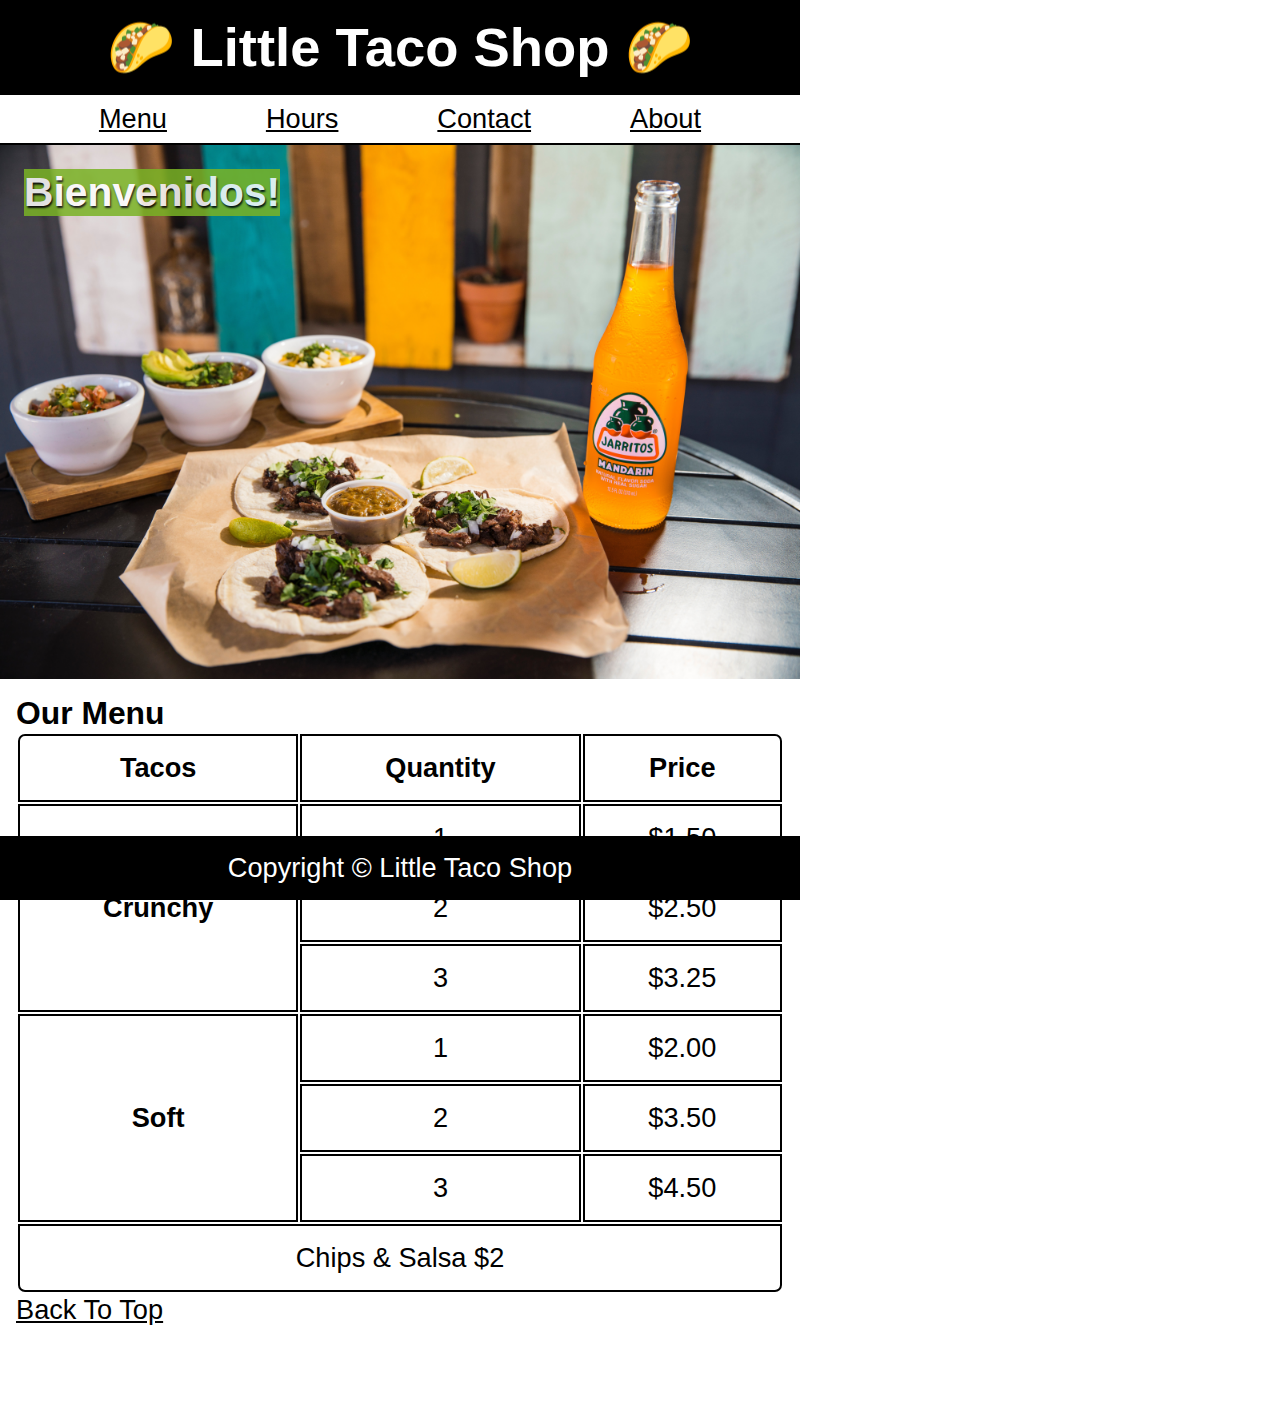
<file: index.html>
<!DOCTYPE html>
<html lang="en">
<head>
  <meta charset="UTF-8">
  <meta http-equiv="X-UA-Compatible" content="IE=edge">
  <meta name="viewport" content="width=device-width, initial-scale=1.0">
  <link rel="stylesheet" href="css/style.css">
  <link rel="icon" href="favicon.ico" type="image/x-icon">
  <title>Little Taco Shop</title>
  <meta name="Author" content="Jorge Robles">
  <meta name="Description" content="The Little Tacos Shop's main landing site">
</head>

<body>

  <header>
    <h1>🌮 Little Taco Shop 🌮</h1>
    <nav class="main-nav">
      <ul class="main-nav__list">
        <li class="main-nav__item">
          <a href="******" class="main-nav__link">Menu</a>
        </li>
        <li class="main-nav__item">
          <a href="hours.html" class="main-nav__link">Hours</a>
        </li>
        <li class="main-nav__item">
          <a href="Contact.html" class="main-nav__link">Contact</a>
        </li>
        <li class="main-nav__item">
          <a href="about.html" class="main-nav__link">About</a>
        </li>
      </ul>
    </nav>
  </header>

  <main>

    <section class="card">
      <h2 class="animation">Bienvenidos!</h2>
      <aside class="card__aside">
        <figure class="card__figure">
          <img src="img/tacos_and_drink_1000x667.png" alt="Carne Asada Taco Diner with 3 sides of Dip and a Jarritos Beverage" title="Tacos and Drink" width="1000" height="667"  class="card__img">
        </figure>
      </aside>
    </section>

    <article class="menu-article card__body">
      <h3 class="menu-article__h3">Our Menu</h3>
      <table class="menu-article__table">
        <thead class="table__head">
          <tr>
            <th scope="col" class="table__top-left-corner">Tacos</th>
            <th scope="col">Quantity</th>
            <th scope="col" class="table__top-right-corner">Price</th>
          </tr>
        </thead>
        <tbody class="table__body">
          <tr>
            <th scope="row" rowspan="3">Crunchy</th>
              <td>1</td>
              <td>$1.50</td>
          </tr>
          <tr>
            <td>2</td>
            <td>$2.50</td>
          </tr>
          <tr>
            <td>3</td>
            <td>$3.25</td>
          </tr>
          <tr>
            <th scope="row" rowspan="3">Soft</th>
              <td>1</td>
              <td>$2.00</td>
          </tr>
          <tr>
            <td>2</td>
            <td>$3.50</td>
          </tr>
          <tr>
            <td>3</td>
            <td>$4.50</td>
          </tr>
        </tbody>
        <tfoot class="table__footer">
          <tr>
            <td colspan="3">Chips & Salsa $2</td>
          </tr>
        </tfoot>
      </table>

      <p class="to-top">
        <a href="#top">Back To Top</a>
      </p>
    </article>

  </main>

  <footer class="footer">
      <p>Copyright &copy; Little Taco Shop</p>
  </footer>
  
</body>
</html>
</file>
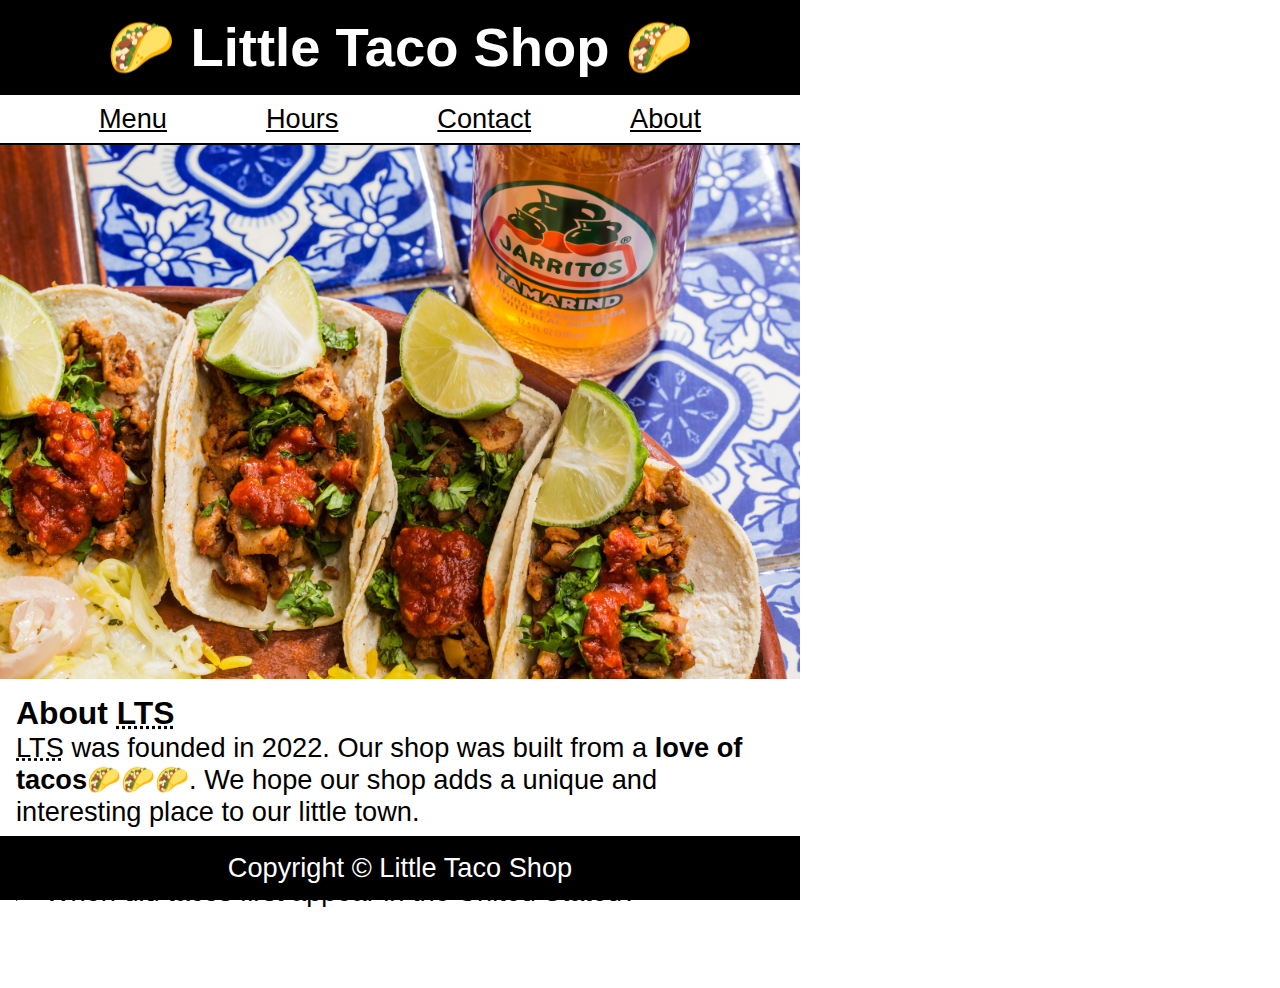
<file: about.html>
<!DOCTYPE html>
<html lang="en">
<head>
  <meta charset="UTF-8">
  <meta http-equiv="X-UA-Compatible" content="IE=edge">
  <meta name="viewport" content="width=device-width, initial-scale=1.0">
  <link rel="stylesheet" href="css/style.css">
  <link rel="icon" href="favicon.ico" type="image/x-icon">
  <title>About LTS</title>
  <meta name="Author" content="Jorge Robles">
  <meta name="Description" content="The Little Tacos Shop's Hours">
</head>

<body>

  <header>
    <h1>🌮 Little Taco Shop 🌮</h1>
    <nav class="main-nav">
      <ul class="main-nav__list">
        <li class="main-nav__item">
          <a href="******" class="main-nav__link">Menu</a>
        </li>
        <li class="main-nav__item">
          <a href="hours.html" class="main-nav__link">Hours</a>
        </li>
        <li class="main-nav__item">
          <a href="Contact.html" class="main-nav__link">Contact</a>
        </li>
        <li class="main-nav__item">
          <a href="about.html" class="main-nav__link">About</a>
        </li>
      </ul>
    </nav>
  </header>

  <main>

    <aside class="card__aside">
      <figure>
        <img src="img/tacos_delicioso_1000x667.png" alt="Close up of Tacos al Pastor with a side of Jarritos" title="Tasty Tacos" width="1000" height="667" >
      </figure>
    </aside>

    <article class="about__article">
      <h3>About <abbr title="The Little Taco Shop">LTS</abbr></h3>
      <p class="article__body"><abbr title="The Little Taco Shop">LTS</abbr> was founded in 2022. Our shop was built from a <strong>love of tacos</strong>🌮🌮🌮. We hope our shop adds a unique and interesting place to our little town.</p>
    </article>

    <article class="trivia__article">
      <h4>Taco Trivia</h4>
      <details>
        <summary>
          When did tacos first appear in the United Stated?
        </summary>
        <br>
        <p>Jeffrey M. Pilcher, taco historian and professor of history at the University of Minnesota, says the earliest mention of tacos in the United States are in a newspaper from <time datetime="1905">1905</time>. (Source:<cite><a href="https://www.smithsonianmag.com/arts-culture/where-did-the-taco-come-from-81228162/">Smithsonian Magazine</a></cite>)</p>
      </details>
    </article>

  </main>

  <footer class="footer">
    <p>Copyright &copy; Little Taco Shop</p>
</footer>

</body>
</html>
</file>
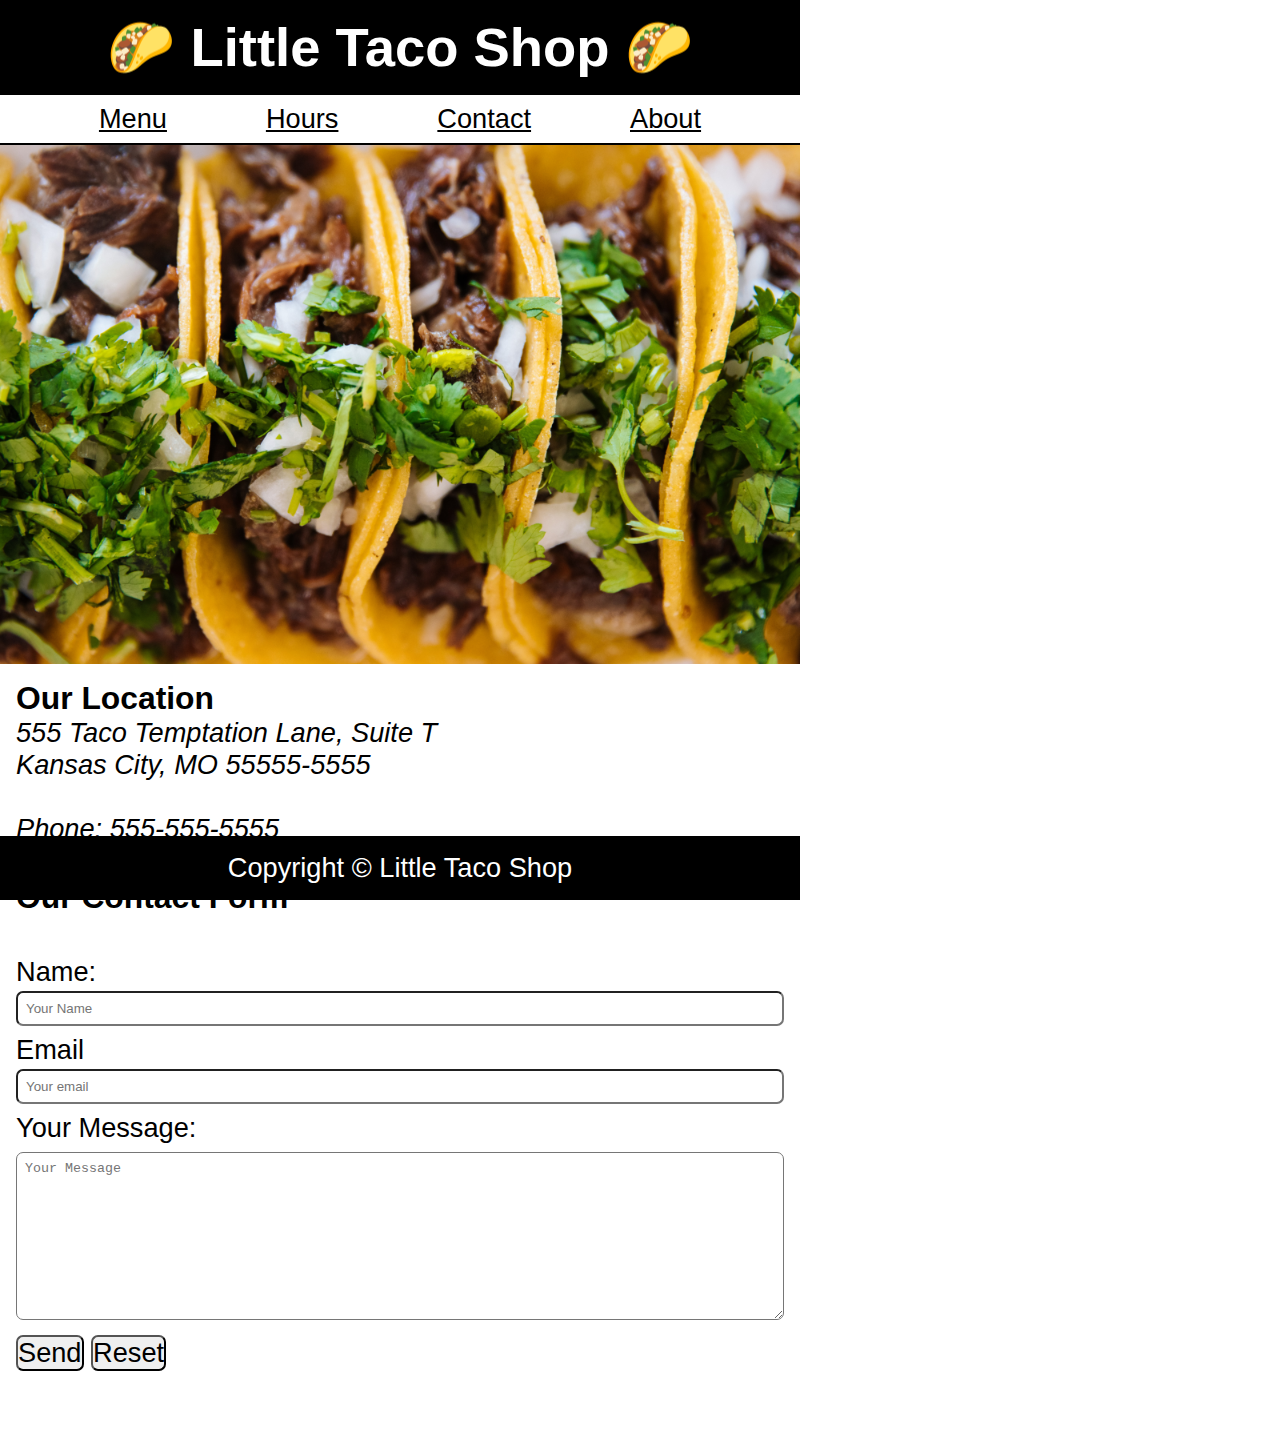
<file: contact.html>
<!DOCTYPE html>
<html lang="en">
<head>
  <meta charset="UTF-8">
  <meta http-equiv="X-UA-Compatible" content="IE=edge">
  <meta name="viewport" content="width=device-width, initial-scale=1.0">
  <link rel="stylesheet" href="css/style.css">
  <link rel="icon" href="favicon.ico" type="image/x-icon">
  <title>Contact Us-LTS</title>
  <meta name="Author" content="Jorge Robles">
  <meta name="Description" content="The Little Tacos Shop's Contact Page">
</head>

<body>

  <header>
    <h1>🌮 Little Taco Shop 🌮</h1>
    <nav class="main-nav">
      <ul class="main-nav__list">
        <li class="main-nav__item">
          <a href="******" class="main-nav__link">Menu</a>
        </li>
        <li class="main-nav__item">
          <a href="hours.html" class="main-nav__link">Hours</a>
        </li>
        <li class="main-nav__item">
          <a href="Contact.html" class="main-nav__link">Contact</a>
        </li>
        <li class="main-nav__item">
          <a href="about.html" class="main-nav__link">About</a>
        </li>
      </ul>
    </nav>
  </header>

  <main>

    <aside class="card__aside">
      <figure class="card__figure">
        <img src="img/tacos_close_up_1000x649.png" alt="Tacos de Carnitas con ceboilla y cilantor" title="Tacos de Carnitas" width="1000" height="649" class="Card__image">
      </figure>
    </aside>

    <article>
      <h3>Our Location</h3>
      <address>
        555 Taco Temptation Lane, Suite T <br>
        Kansas City, MO 55555-5555 <br><br>
        Phone: <a href="tel: 5555555555">555-555-5555</a>
      </address>
    </article>
    
    <hr>

    <article class="article__contact">
      <h3 class="contact__title"> Our Contact Form</h3>
      <form action="https://httpbin.org/get" method="get" class="contact__form">
        <fieldset class="contact__fieldset">
          <legend class="offscreen">Send Us A Message</legend>
          <p class="contact__p">
            <label for="name">Name:</label>
            <input type="text" name="Name" id="Name" placeholder="Your Name" required>
          </p>
          <p class="contact__p">
            <label for="Email">Email</label>
            <input type="email" name="email" id="email" placeholder="Your email">
          </p>
          <p class="contact__p">
            <label for="message" class="message__lable">Your Message:</label>
            <textarea name="message" id="message" cols="30" rows="10" placeholder="Your Message" required></textarea>
          </p>
        </fieldset>
        <button type="submit" class="contact__button">Send</button>
        <button type="reset" class="contact__button">Reset</button>
      </form>
    </article>

  </main>

  <footer class="footer">
    <p>Copyright &copy; Little Taco Shop</p>
  </footer>
  
</body>
</html>
</file>
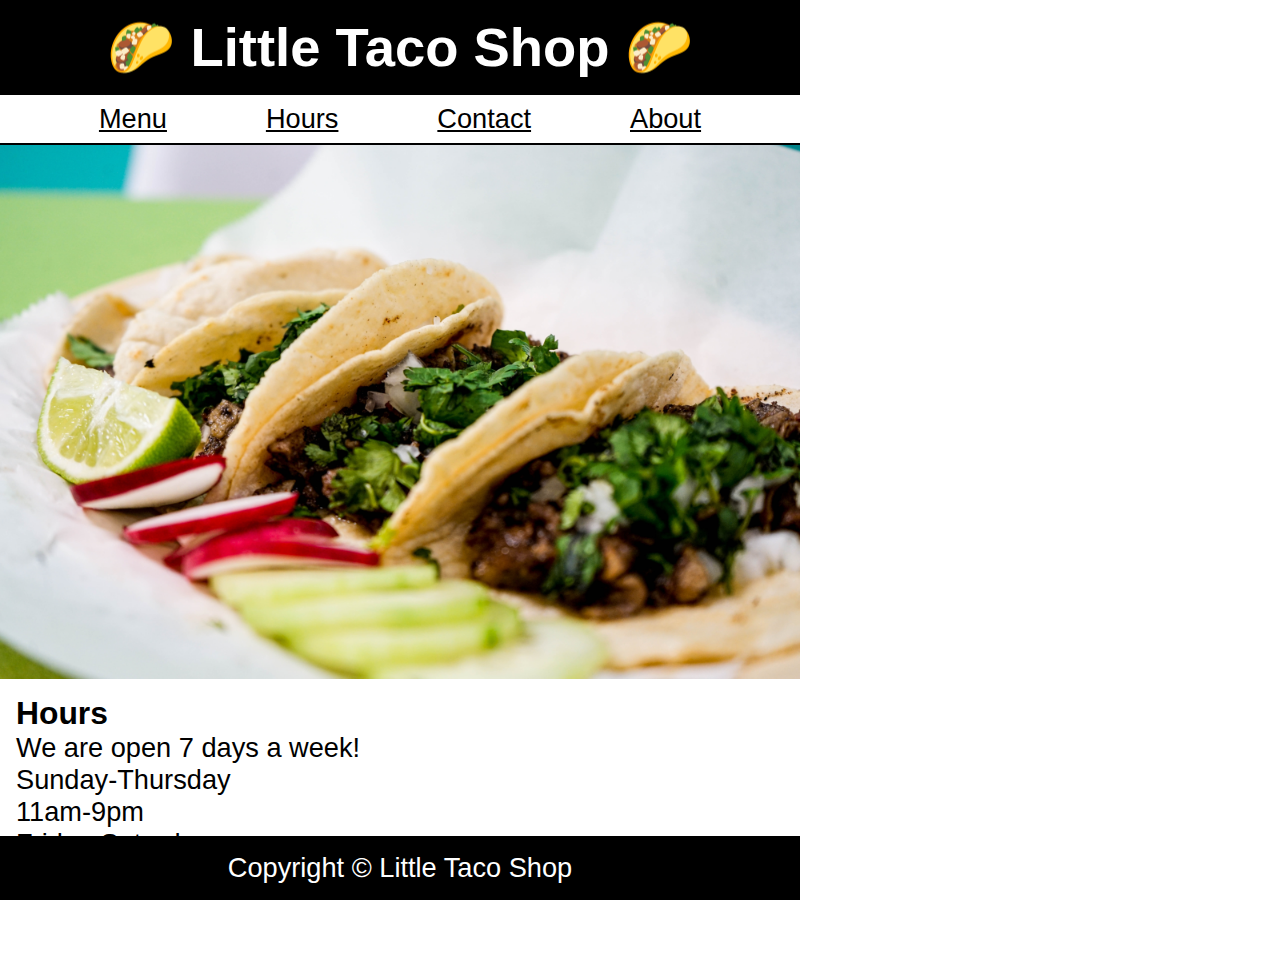
<file: hours.html>
<!DOCTYPE html>
<html lang="en">
<head>
  <meta charset="UTF-8">
  <meta http-equiv="X-UA-Compatible" content="IE=edge">
  <meta name="viewport" content="width=device-width, initial-scale=1.0">
  <link rel="stylesheet" href="css/style.css">
  <link rel="icon" href="favicon.ico" type="image/x-icon">
  <title>LTS Hours</title>
  <meta name="Author" content="Jorge Robles">
  <meta name="Description" content="The Little Tacos Shop's Hours">
</head>

<body>

  <header>
    <h1>🌮 Little Taco Shop 🌮</h1>
    <nav class="main-nav">
      <ul class="main-nav__list">
        <li class="main-nav__item">
          <a href="******" class="main-nav__link">Menu</a>
        </li>
        <li class="main-nav__item">
          <a href="hours.html" class="main-nav__link">Hours</a>
        </li>
        <li class="main-nav__item">
          <a href="Contact.html" class="main-nav__link">Contact</a>
        </li>
        <li class="main-nav__item">
          <a href="about.html" class="main-nav__link">About</a>
        </li>
      </ul>
    </nav>
  </header>

  <main>
    
    <aside class="card__aside">
      <figure class="card__figure">
        <img src="img/tacos_tray_1000x667.png" alt="4 Taco Tray with Lime and Radish sides" title="Taco Tray" width="1000" height="667" class="card__image">
      </figure>
    </aside>

    <article class="card__body">
      <h3 class="card__title">Hours</h3>
        <p>We are open 7 days a week!</p>
        <dl class="card__list">
          <dt> Sunday-Thursday</dt>
            <dd><time datetime="11:00">11am</time>-<time datetime="21:00">9pm</time></dd>
          <dt>Friday-Saturday</dt>
            <dd><time datetime="11:00">11a</time>-<time datetime="23:00">11pm</time></dd>
        </dl>
    </article>

  </main>

  <footer class="footer">
      <p>Copyright &copy; Little Taco Shop</p>
  </footer>
  
</body>
</html>
</file>
<file: css/style.css>
/* || RESET */
* {
  margin: 0;
  padding: 0;
  box-sizing: border-box;
}

img {
  display: block;
  max-width: 100%;
  height: auto;
}

button {
  font: inherit;
}

/* || VARIABLES */

:root {
  /* FONT*/
  --FF:'Trebuchet MS', 'Lucida Sans Unicode', 'Lucida Grande', 'Lucida Sans', Arial, sans-serif;
  --FS: 1.7rem;
  --FS-XL: 5rem;
  
  /* COLORS*/
  --HTMLCOLOR: orange;
  --BGCOLOR: WHITE;
  --HEADER-FOOTER-BGCOLOR: black;
  --HEADER-FOOTER-COLOR: white;
  --TEXTCOLOR: rgb(122, 179, 37);

  /* GENERAL*/
  --PADDING: 1rem;
  --BORDERS: 2px solid black;
  --SHADOW: 1px 2px 2px black;
  --MARGIN: 1rem;
  --Border-RADIUS: 7px;
  --PADDING-LINKS-FORM: .5rem;
}

@media (prefers-color-scheme: dark) {
  :root {

  }
}

/* || GENERAL STYLES */

.offscreen {
  position: relative;
  left: -5000px;
}

header {
  position: sticky;
  top: 0;
}

body {
  min-height: 100vh;
  max-width: 800px;
  background-color: var(--BGCOLOR);
  font-size: var(--FS);
  font-family: var(--FF);
  display: flex;
  flex-direction: column;
}

header h1, footer {
  background-color: var(--HEADER-FOOTER-BGCOLOR);
  color: var(--HEADER-FOOTER-COLOR);
  display: flex;
  justify-content: center;
  padding: var(--PADDING);
}

.main-nav__list {
  display: flex;
  flex-flow: row nowrap;
  justify-content: space-evenly;
  list-style-type: none;
  padding-top: var(--PADDING-LINKS-FORM);
}

a {
  color: var(--HEADER-FOOTER-BGCOLOR);
}

a:hover {
  opacity: calc(60%);
}

a:active a:focus {
  color: var(--HTMLCOLOR);
}

header {
  padding-bottom: var(--PADDING-LINKS-FORM);
  border-bottom: var(--BORDERS);
  background-color: var(--BGCOLOR);
}

.card{
  position: relative;
}

h2 {
  position: absolute;
  top: 1.5rem;
  left: 1.5rem;
  color: var(--BGCOLOR);
  text-shadow: 1px 2px 2px black;
  background-color: var(--TEXTCOLOR);
  opacity: calc(85%);
}

.animation {
  animation: roll-down 1.5s ease-in 0s 1 normal forwards;
}

@keyframes roll-down {
  0%{
    transform: skewX(10deg)
    translateY(-50px) scaleY(0)rotate(-10deg);
  }
  80%{
    transform: skewX(-10deg) translateY(20px) scaleY(1.2) rotate(-10deg);
  }
  100% {
    transform: skewX(-10deg) translateY(0px) scaleY(1) rotate(-10deg);
  }
}

article {
  margin: var(--MARGIN);
}

.menu-article__table {
  width: 100%;
}

th, td{
  border: var(--BORDERS);
  text-align: center;
  padding: var(--PADDING);
}

.table__top-left-corner {
  border-top-left-radius: var(--Border-RADIUS);
}

.table__top-right-corner {
  border-top-right-radius: var(--Border-RADIUS);
}

.table__footer td {
  border-bottom-left-radius: var(--Border-RADIUS);
  border-bottom-right-radius: var(--Border-RADIUS);
}

.back-to-top {
  text-align: center;
  margin: var(--MARGIN);
}

fieldset {
  border-style: none;
}

label {
  display: block;
  padding-top: var(--PADDING-LINKS-FORM);
}

input,textarea {
  width: 100%;
  border-radius: var(--Border-RADIUS);
  padding: var(--PADDING-LINKS-FORM);
}

.message__lable {
  padding-bottom: var(--PADDING-LINKS-FORM);
}

button {
  border-radius: var(--Border-RADIUS);
}

.contact__fieldset p:last-child {
  padding-bottom: var(--PADDING-LINKS-FORM);
}

footer {
  position: sticky;
  bottom: 0;
}
</file>
